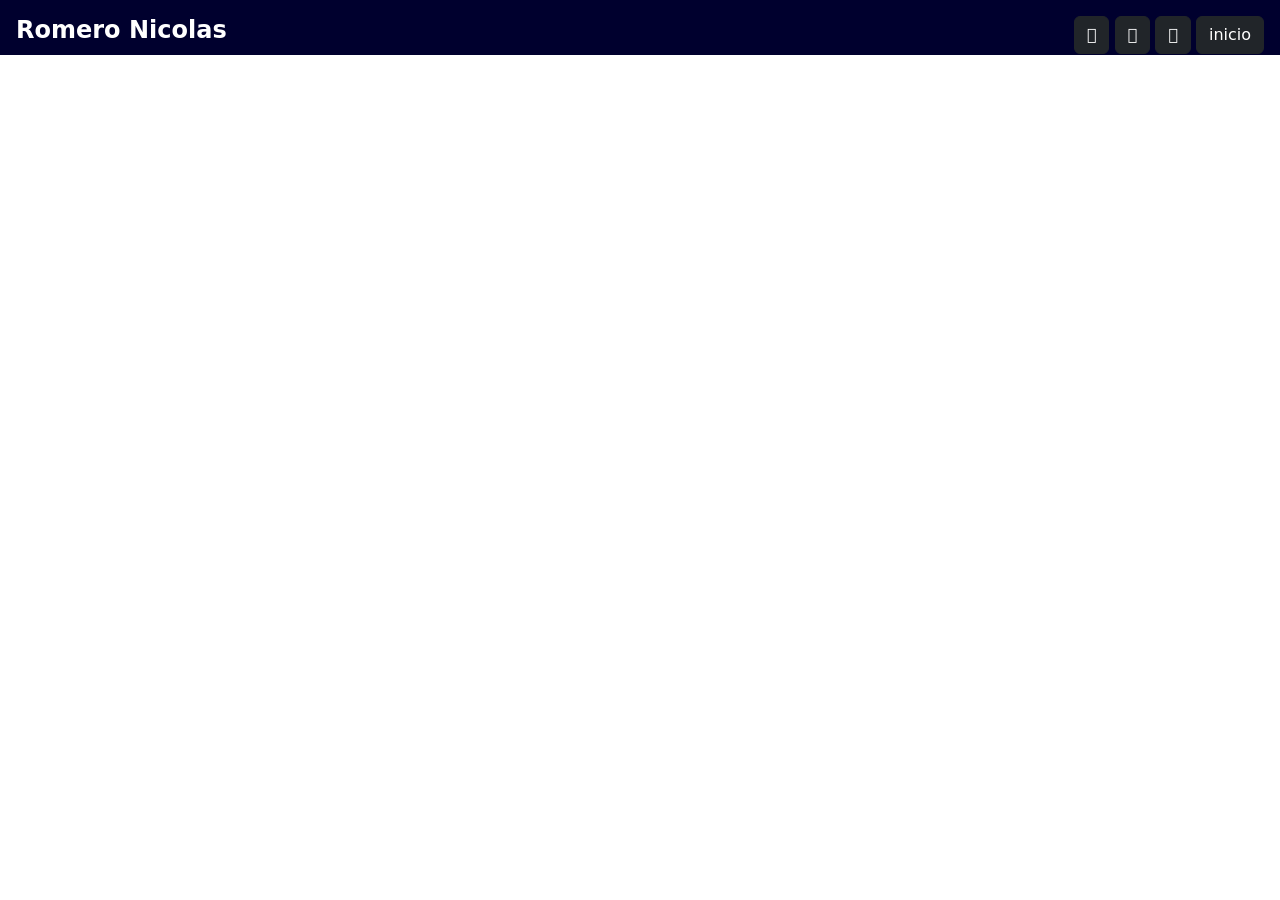
<file: loging.html>
<!DOCTYPE html>
<html lang="en">
<head>
    <meta charset="UTF-8">
    <meta http-equiv="X-UA-Compatible" content="IE=edge">
    <meta name="viewport" content="width=device-width, initial-scale=1.0">
    <title>pagina de login</title>
    <link rel="stylesheet" href="styleLoging.css" />
    <link
      rel="stylesheet"
      href="https://cdnjs.cloudflare.com/ajax/libs/font-awesome/4.4.0/css/font-awesome.min.css"/>
    <link rel="stylesheet" href="https://cdn.jsdelivr.net/npm/bootstrap@5.1.3/dist/css/bootstrap.min.css">
    <script src="https://cdn.jsdelivr.net/npm/bootstrap@4.6.1/dist/js/bootstrap.bundle.min.js"></script>
    <title>Porfoliooo</title>
</head>
<body>
  <nav class="navegador">
    <div class="botonesDerechos m-3">
       <button onclick="location.href='https://www.facebook.com/nikko201'" class="btn btn-dark fa fa-facebook"></button> 
       <button class="btn btn-dark fa fa-instagram"></button> 
       <button class="btn btn-dark fa fa-linkedin-square"></button> 
       <button onclick="location.href='index.html'" class="btn btn-dark ">inicio</button> 
    </div>
    <div class="text-white p-3">
        <h4><b>Romero Nicolas</b></h4>
    </div>
</nav>

</body>
</html>
</file>
<file: styleLoging.css>
.navegador {
    height: 55px;
    width: 100%;
    background-color: rgb(0, 0, 46);

}

.navegador .botonesDerechos{
    float: right;
}
</file>
